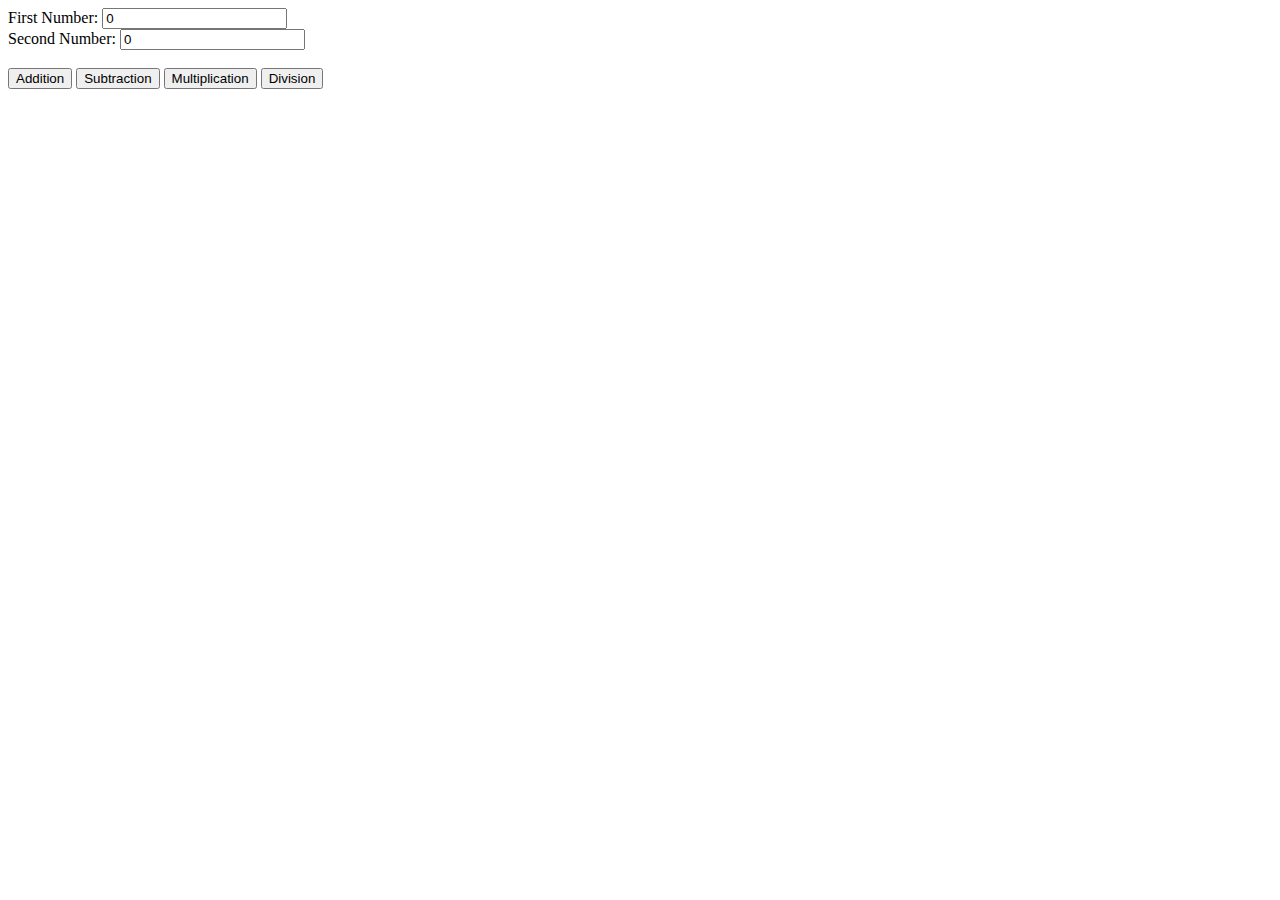
<file: overly-excited/index.html>
<!DOCTYPE html>
<html>

<body>

    <form id="frm1" action="/action_page.php">
        First Number:
        <input type="text" name="First Number" value=0>
        <br /> Second Number:
        <input type="text" name="Second Number" value=0>
        <br />
        <br />
        <!-- <input type="submit" value="Submit"> -->
    </form>
    
    <button id = "add">Addition</button>
    <button id = "sub">Subtraction</button>
    <button id = "mul">Multiplication</button>
    <button id = "div">Division</button>

    <p id="demo"></p>
    <script src="calculator.js"></script>
</body>

</html>
</file>
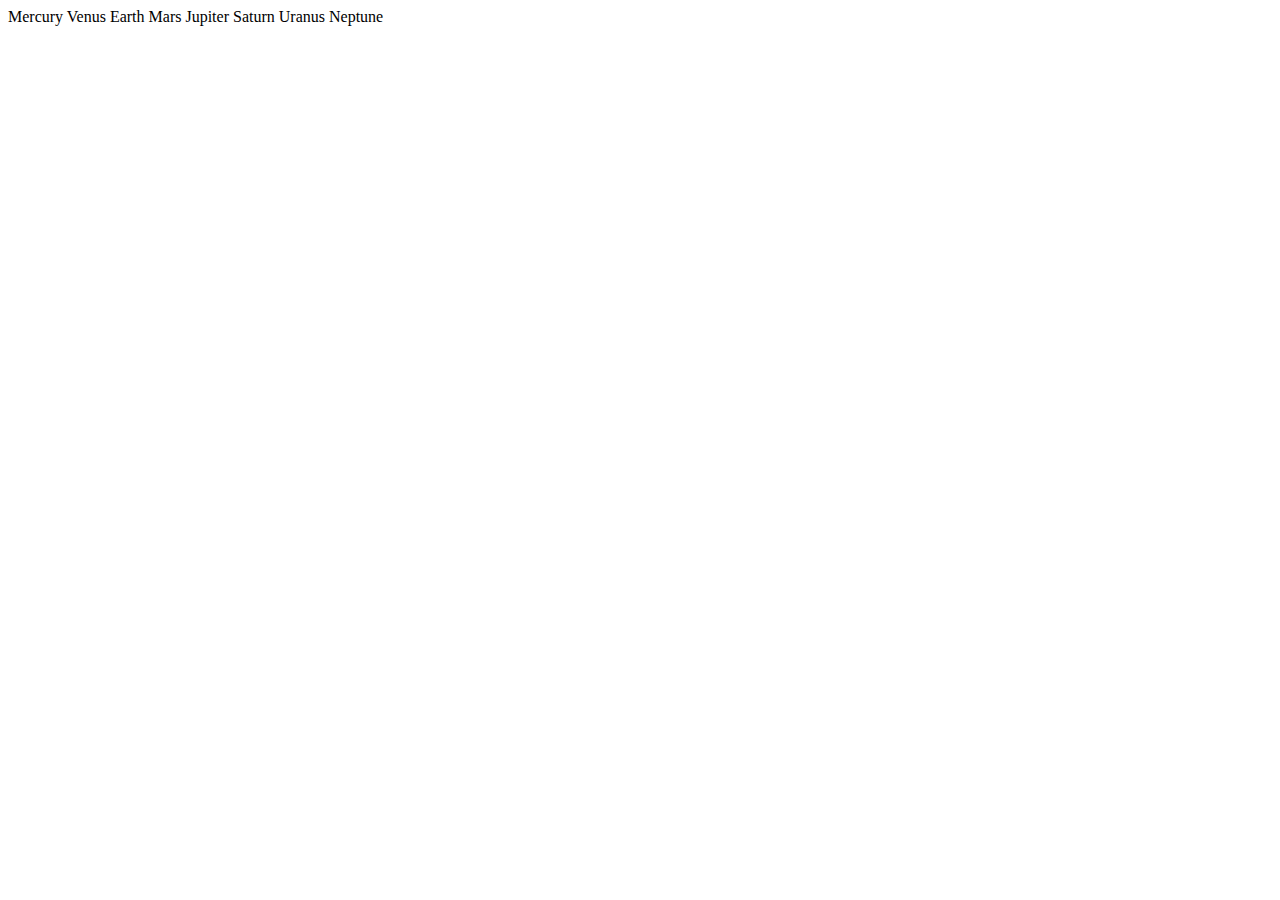
<file: exercises/array-methods/index.html>
<!DOCTYPE html>
<html>
<head>
    <meta charset="utf-8" />
    <meta http-equiv="X-UA-Compatible" content="IE=edge">
    <title>Page Title</title>
    <meta name="viewport" content="width=device-width, initial-scale=1">
</head>
<body>
    <div id = "planets"></div>
    <script src="customers.js"></script>
    <script src="array-methods.js"></script>

</body>
</html>
</file>
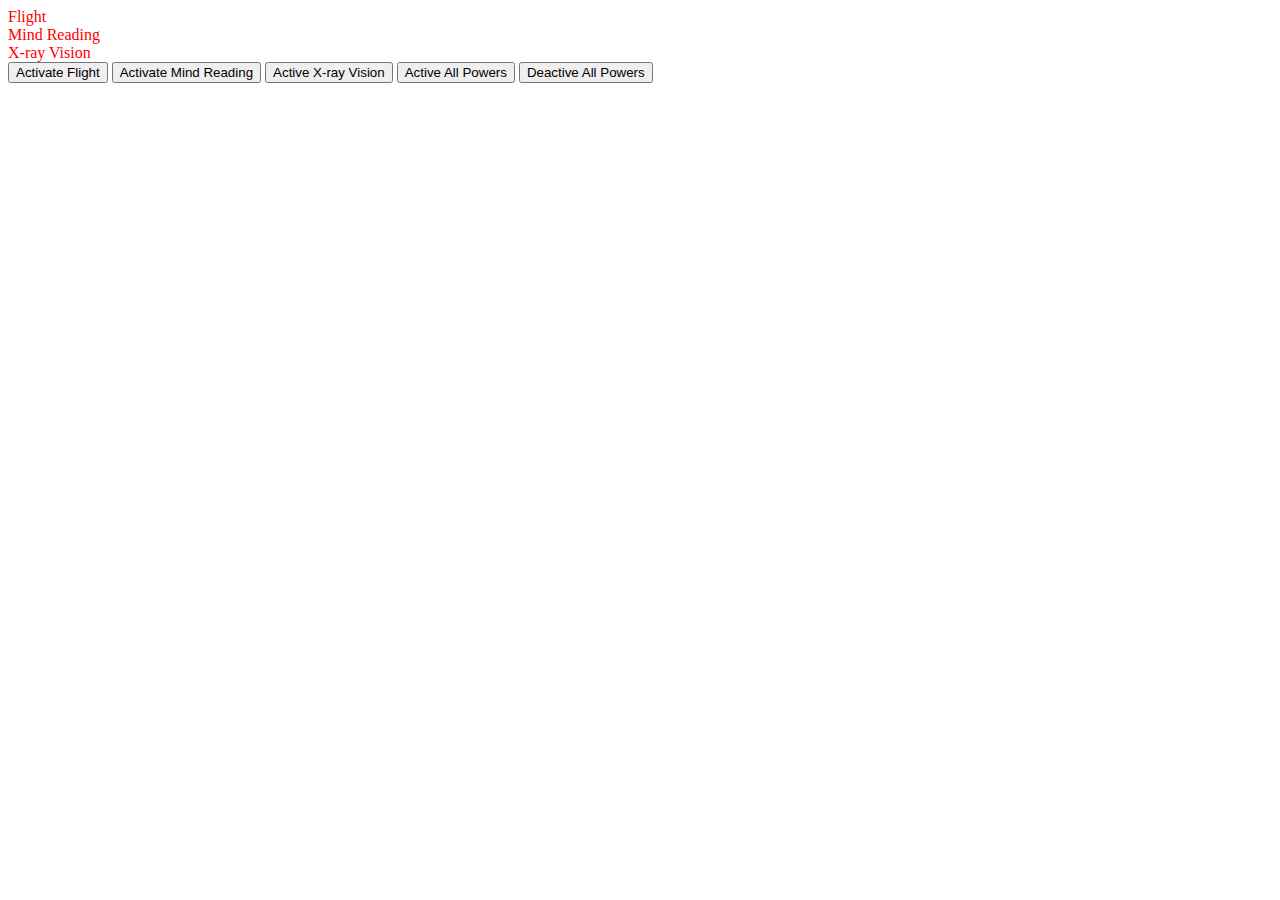
<file: exercises/event-wrangling/index.html>
<!doctype html>
<html lang="en">
<head>
  <meta charset="utf-8">
  <title>Nashville Software School</title>
  <link rel="stylesheet" href="main.css">
</head>

<body>

  <article id="powerList">
    <section id="flight" class="power disabled">
        Flight
    </section>
    <section id="mindreading" class="power disabled">
        Mind Reading
    </section>
    <section id="xray" class="power disabled">
        X-ray Vision
    </section>
  </article>

  <button id="activate-flight">Activate Flight</button>
  <button id="activate-mindreading">Activate Mind Reading</button>
  <button id="activate-xray">Active X-ray Vision</button>

  <button id="activate-all">Active All Powers</button>
  <button id="deactivate-all">Deactive All Powers</button>


  <script src="powers.js"></script>
</body>
</html>
</file>
<file: exercises/event-wrangling/main.css>
.enabled {
    color: blue;
}

.disabled {
    color: red;
}
</file>
